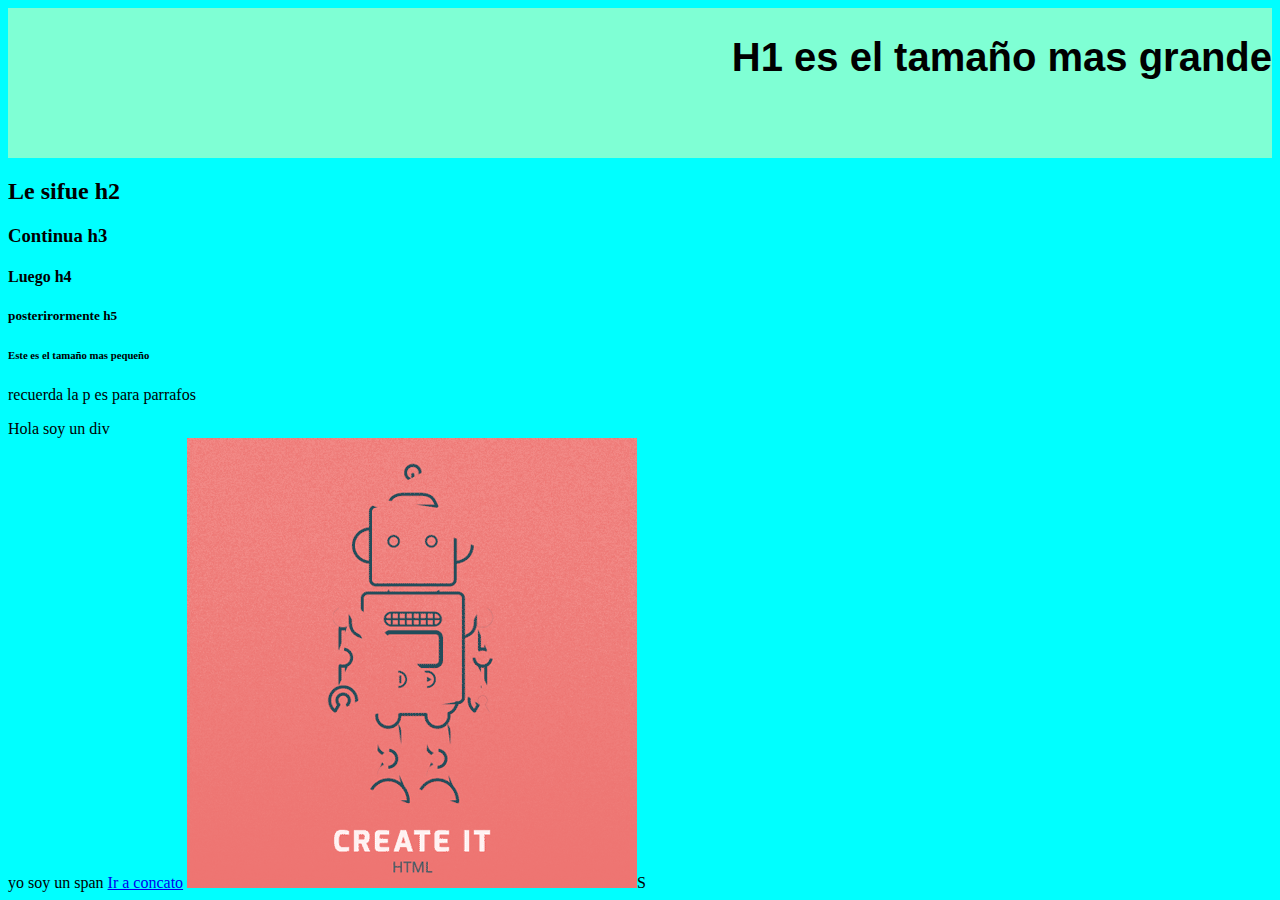
<file: index.html>
<!DOCTYPE html>
<html lang="es">
<head>
    <meta charset="UTF-8">
    <link rel="stylesheet" href="css/estilos.css">
    <meta http-equiv="X-UA-Compatible" content="IE=edge">
    <meta name="viewport" content="width=device-width, initial-scale=1.0">
    <title>HTML CSS JAVASCRIPT</title>
</head>
<body>
    <script src="script/script.js" charset="UTF-8"></script>
    <header>
    <H1>H1 es el tamaño mas grande</H1>
    </header>
    <h2>Le sifue h2</h2>
    <h3>Continua h3</h3>
    <h4>Luego h4</h4>
    <h5>posterirormente h5</h5>
    <h6>Este es el tamaño mas pequeño</h6>
    <p>recuerda la p es para parrafos</p>    
    <div>Hola soy un div</div>
    <span>yo soy un span</span>
    <a href="contacto.html">Ir a concato</a>
    <img src="images/gif1.gif" alt="" srcset="">S


</body>
</html>
</file>
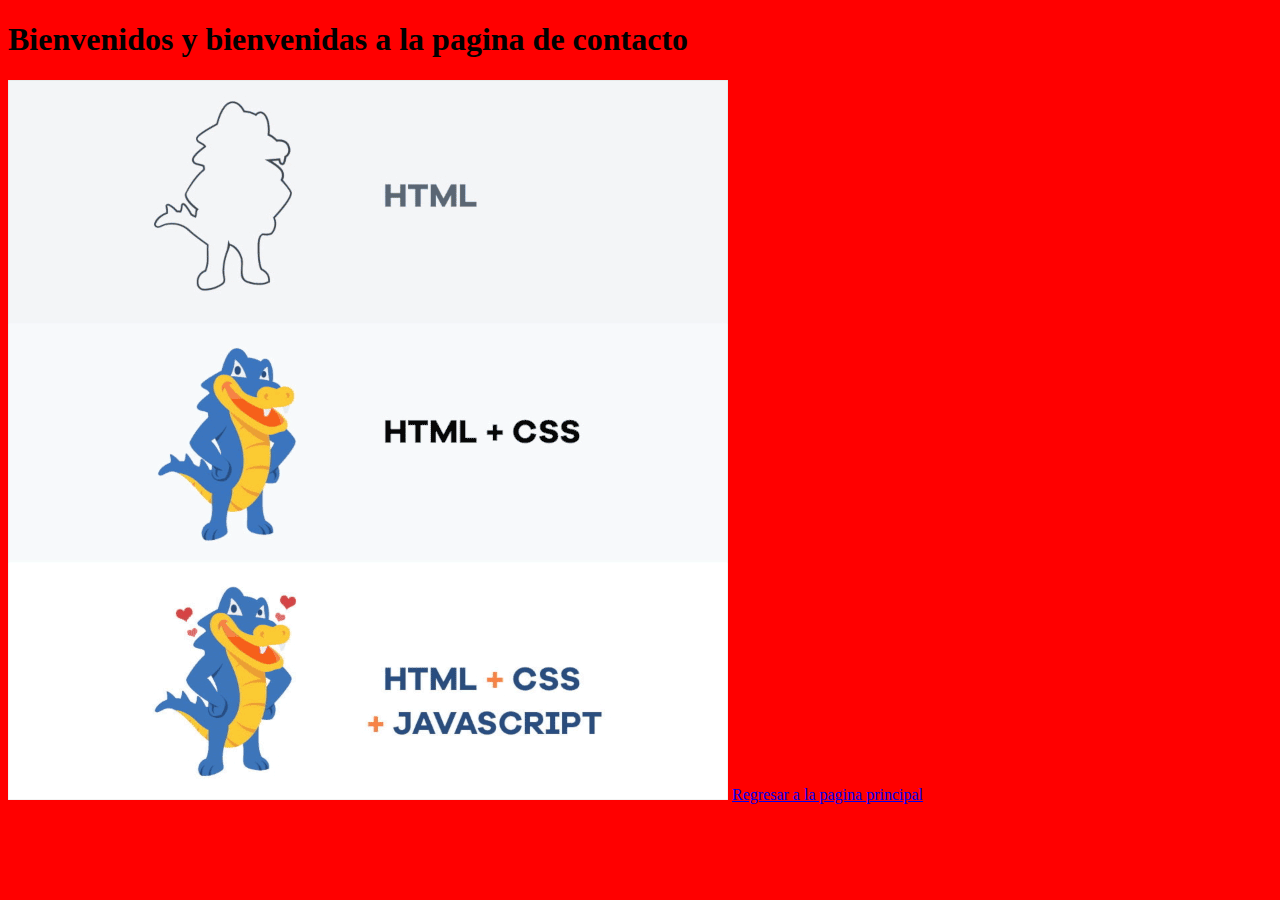
<file: contacto.html>
<!DOCTYPE html>
<html lang="es">
<head>
    <meta charset="UTF-8">
    <link rel="stylesheet" href="css/conctac.css">
    <meta http-equiv="X-UA-Compatible" content="IE=edge">
    <meta name="viewport" content="width=device-width, initial-scale=1.0">
    <title>Contacto</title>
</head>
<body>
    <h1>Bienvenidos y bienvenidas a la pagina de contacto</h1>
    <img src="images/gif2.gif" alt="" srcset="">
    <a href="index.html">Regresar a la pagina principal</a>

</body>
</html>
</file>
<file: css/estilos.css>
body
{
    background-color: aqua;

}
header{
    width: 100%;
    height: 150px;
    background-color: aquamarine;
}
h1{
    text-align: center;
    font-family: 'Franklin Gothic Medium', 'Arial Narrow', Arial, sans-serif;
    float: right;
    font-size: 40px;

}
</file>
<file: css/conctac.css>
body
{
    background-color: rgb(255, 0, 0);
}
</file>
